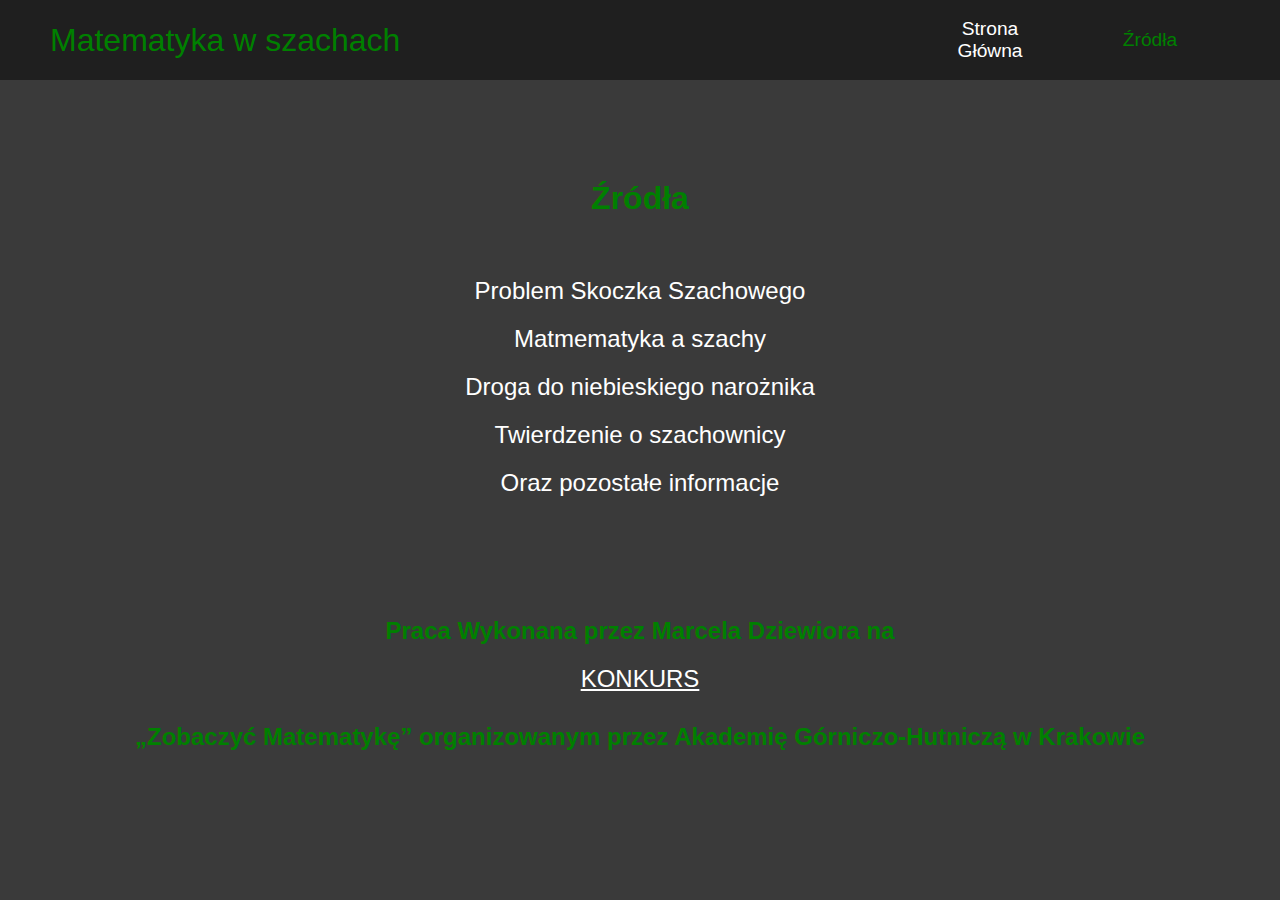
<file: zrodla.html>
<!DOCTYPE html>
<html lang="en">
<head>
    <meta charset="UTF-8">
    <meta http-equiv="X-UA-Compatible" content="IE=edge">
    <meta name="viewport" content="width=device-width, initial-scale=1.0">
    <title>Matematyka w szachach</title>
    <link rel="StyleSheet" href="./resources/css/index.css">
</head>
<body class="zrodlaTlo">
    <nav class="navbar">
        <div class="navbar_container">
            <a class="blue" href="index.html" id="navbar_logo">Matematyka w szachach</a>
            <div class="navbar_toggle" id="mobile-menu">
                <span class="bar"></span> <span class="bar"></span>
                <span class="bar"></span>
            </div>
            <ul class="navbar_menu">
                <li class="navbar_item">
                    <a href="index.html" class="navbar_links" id="home-page">Strona Główna</a>
                </li>
                <li class="navbar_item">
                    <a style="color:green" href="zrodla.html" class="navbar_links" id="about-page">Źródła</a>
                </li> 
            </ul>
        </div>
    </nav>
    <div>
        <h1 class="siema">Źródła</h1>
        <ul class="paragraphMarginCenter">
            <a href="https://pl.wikipedia.org/wiki/Problem_skoczka_szachowego" class="paragraphMarginCenter" class="hover active focus"><li>Problem Skoczka Szachowego</li></a>
            <a href="https://pl.wikipedia.org/wiki/Matematyka_i_szachy" class="paragraphMarginCenter" class="hover active focus"><li>Matmematyka a szachy</li></a>
            <a href="https://mlodytechnik.pl/eksperymenty-i-zadania-szkolne/matematyka/30240-szachownica-i-szachy" class="paragraphMarginCenter" class="hover active focus"><li>Droga do niebieskiego narożnika</li></a>
            <a href="https://pl.wikipedia.org/wiki/Twierdzenie_o_szachownicy" class="paragraphMarginCenter" class="hover active focus"><li>Twierdzenie o szachownicy</li></a>
            <a href="https://mlodytechnik.pl/eksperymenty-i-zadania-szkolne/matematyka/30240-szachownica-i-szachy" class="paragraphMarginCenter" class="hover active focus">Oraz pozostałe informacje</a>
        </ul>
    </div>
    <div class="paragraphMarginCenter">
        <h1 class="siemaDWA">Praca Wykonana przez Marcela Dziewiora na</h1>
        <a href="https://mlodytechnik.pl/eksperymenty-i-zadania-szkolne/matematyka/30240-szachownica-i-szachy " class="hover active focus" class="paragraphMarginCenter">KONKURS</a>
        <h1 class="siemaTRZY">„Zobaczyć Matematykę” organizowanym przez Akademię Górniczo-Hutniczą w Krakowie</h1>
    </div>
</body>
</file>
<file: resources/css/index.css>
* {
    box-sizing: border-box;
    margin: 0;
    padding: 0;
    font-family: 'Kumbg Sans', sans-serif;
    scroll-behavior: smooth;
}

.navbar{
    background-color: #1f1f1f;
    height: 80px;
    display: flex;
    justify-content: center;
    align-items: center;
    font-size: 1.2rem;
    position: sticky;
    top: 0;
    z-index: 999;
}

.zrodlaTlo{
    background-color: rgb(58, 58, 58);
}

.siema{
    text-align: center;
    color: green;
    margin-top: 100px;
}


.siemaDWA{
    text-align: center;
    color: green;
    margin-top: 100px;
    font-size: x-large;
}

.siemaTRZY{
    text-align: center;
    color: green;
    margin-top: 10px;
    font-size: x-large;
}

.paragraphMarginCenter{
    text-align: center;
    color: white;
    margin-top: 50px;
    line-height: 2;
    font-size: x-large;
    text-decoration: none;
}

.navbarChapters{
    background-color: #303030;
    height: 80px;
    display: flex;
    justify-content: center;
    align-items: center;
    font-size: 1.2rem;
    position: sticky;
    top: 10px;
    z-index: 999;
}

.navbar_menuChapters{
    display: flex;
    align-items: center;
    list-style: none;
    margin-top: 0px;
}

.navbar_itemChapter{
    height: 80px;
    width: 800px;
    align-items: center;
}

.navbar_linksChapter{
    color: #fff;
    display: inline-block;
    align-items: center;
    justify-content: center;
    font-size: medium;
    text-align: center;
    width: 120px;
    text-decoration: none;
    height: 100%;
    margin-right: 100px;
}

.navbar_containerChapters{
    display: flex;
    justify-content:space-around;
    height: 80px;
    z-index: 1;
    width: 100%;
    max-width: 1300px;
    margin: 0 auto;
    padding: 0 50px;
}

.navbar_container{
    display: flex;
    justify-content: space-between;
    height: 80px;
    z-index: 1;
    width: 100%;
    max-width: 1300px;
    margin: 0 auto;
    padding: 0 50px;
}

#navbar_logo{
    background: #1f1f1f;
    background-size: 100%;
    display: flex;
    align-items: center;
    color: pointer;
    text-decoration: none;
    font-size: 2rem;
}

.navbar_menu{
    display: flex;
    align-items: center;
    list-style: none;
}

.navbar_item{
    height: 80px;
    text-align: center;
}

.navbar_links{
    color: #fff;
    display: flex;
    align-items: center;
    justify-content: center;
    width: 120px;
    text-decoration: none;
    height: 100%;
}

.navbar_btn{
    display: flex;
    justify-content: center;
    align-items: center;
    padding: 0 1rem;
    width: 50%;
}

.button{
    display: flex;
    justify-content: center;
    align-items: center;
    text-decoration: none;
    padding: 20px 20px;
    height: 100%;
    width: 25%;
    border: none;
    outline: none;
    border-radius: 4px;
    background: #833ab4;
    background: -webkit-linear-gradient(to right, #fcb045, #fd1d1d, #833ab4);
    background: linear-gradient(to right, #fcb045, #fd1d1d, #833ab4);
    color: #fff;
    transition: all 0.3s ease;
    

}

.navbar li{
    display: inline-block;
    padding: 0 20px;
}

.banner{
    background-color: black;
    color: white;
    margin-top: 50px;
    text-align: center;
    padding: 100px 0;
}

.under{
    background-color: black;
    color : white;
    text-align: center;
}

.biggerFont{
    font-size:xx-large;
    text-align:center;
}

.polewo{
    text-align: center;
    margin-right: 80px;
}

.smallFont{
    font-size: small;
    text-align: center;
}

.middleFont{
    font-size: x-large;
    text-align: center;
}

.stronaGlowna{
    margin-top: 100px;
    text-align: center;
    font-size: 50px;
    text-shadow: px 4px #7c7c7c;
}

.centerText{
    text-align: center;
}

.problemSkoczka{
    font-size:small;
    width: 300px;
    height: auto;
    display: block;
    margin-left: auto;
    margin-top: 10px;
    margin-right: 80px;
    text-align: center;
}

.ruchskoczkaSzachy{
    width: 100px;
    height: auto;
    margin-left: 750px;
    margin-top: -55px;
}

img.animated-gif{
    width: 300px;
    height: auto;
    display: block;
    margin-left: auto;
    margin-top: 100px;
    margin-right: 80px;
}

a.blue{
    color: green;
    text-decoration: none;
    text-align: center;
}

.underline{
    text-decoration: underline;
}

.textColor{
    text-decoration: #fd1d1d;
}

.img-with-text { 
    text-align: justify; 
    width: [width of img]; 
} 
 
.img-with-text img { 
    display: block; 
    margin: 0 auto; 
}
a{
    color: blue;
}

a.visited {
    color: #636;
  }

a.hover, a.active, a.focus {
    color:white;
}

.titleRozdzial{
    text-align: center;
    width: 400px;
    font-size: xx-large;
    margin-right: 1200px;
    margin-top: -300px;
    margin-left: 140px;
}

.item{
    width:400px;
    text-align:center;
    display:block;
    background-color: transparent;
    border: 1px solid transparent;
    margin-right: 1px;
    margin-bottom: 1px;
    margin-right: auto;
    margin-left: 1400px;
  }
  #toc_container {
    background: #f9f9f9 none repeat scroll 0 0;
    border: 1px solid #aaa;
    display: inline-block;
    font-size: 95%;
    margin-top: 40em;
    padding: 20px;
    width: 200px;
    align-content: left;
}

.toc_title {
    font-weight: 700;
    text-align: center;
}

.paragraphMargin{
    margin-left: 195px;
    margin-top:25px;
}

#toc_container li, #toc_container ul, #toc_container ul li{
    list-style: outside none none !important;
}

.zamknietaDroga {
    width: 300px;
    height: auto;
    display: block;
    margin-left: auto;
    margin-top: -419px;
    margin-right: 500px;
}

.zamknietaDrogaTxt{
    font-size:small;
    width: 300px;
    height: auto;
    display: block;
    margin-left: auto;
    margin-top: 10px;
    margin-right: 500px;
    text-align: center;
}


.strzalkaLewo{
    font-size:small;
    width: 20px;
    height: auto;
    display: block;
    margin-left: auto;
    margin-top: -370px;
    margin-right: 330px;
    text-align: center;
}

.trzyxtrzyskoczek {
    width: 50px;
    height: auto;
    display: block;
    margin-left: auto;
    margin-top: 35px;
    margin-right: 1270px;
}

.czteryxczterySkoczek{
    width: 150px;
    height: auto;
    display: block;
    margin-left: auto;
    margin-top: -40px;
    margin-right: 940px;
}

img.siema {
    width: 150px;
    height: auto;
    display: block;
    margin-left: auto;
    margin-top: 100px;
    margin-right: 1210px;
}

.cztxcztTxt{
    font-size:medium;
    margin-left: 195px;
    margin-top: -90px;
}

.titleRozdzialDWA{
    text-align: center;
    width: 800px;
    font-size: xx-large;
    margin-right: 1200px;
    margin-top: 100px;
    margin-left: 128px;
}

.dottedMargin{
    margin-left: 250px;
    margin-top: 10px;
}

.dottedMarginWhite{
    margin-left: 250px;
    margin-top: 10px;
    color: white;
}

.paragraphMarginTRZY{
    font-size: x-large;
    font-weight: bold;
    margin-left: 195px;
    margin-top: 100px;
}


.paragraphMarginCZT{
    font-size: large;
    font-weight: bold;
    margin-left: 195px;
    margin-top: 20px;
}

.titleRozdzialTRZY {
    text-align: center;
    width: 600px;
    font-size: xx-large;
    margin-left: 160px;
    margin-top: 100px;
}

.paragraphMarginPIENC{
    font-size: large;
    font-weight: bold;
    margin-left: 195px;
    margin-top: 20px;
}

img.drogaNiebieskiego{
    margin-left: 1300px;
    margin-top: -660px;
}

.dwanjdndwa{
    margin-left: 600px;
    margin-top: 10px;
    height: 50px;
    width:auto;
}

.przyklad{
    margin-left: 300px;
    margin-top: 40px;
    height: 100px;
    width:auto;
}

.divHeight{
    height: 1000px;
}

.titleRozdzialCZT{
    text-align: center;
    width: 600px;
    font-size: xx-large;
    margin-left: 110px;
    margin-top: 100px;
}

.krzywaJordana{
    margin-left: 1250px;
    margin-top: -200px;
}

.krzywaJordanaDWA{
    font-size: xx-small;
    margin-left: 1600px;
    margin-top: -20px;
}

.krzywaJordanaOpis{
    font-size:medium;
    margin-left: 1650px;
    width: 200px;
    margin-top: -270px;
    text-align: center;
}
</file>
